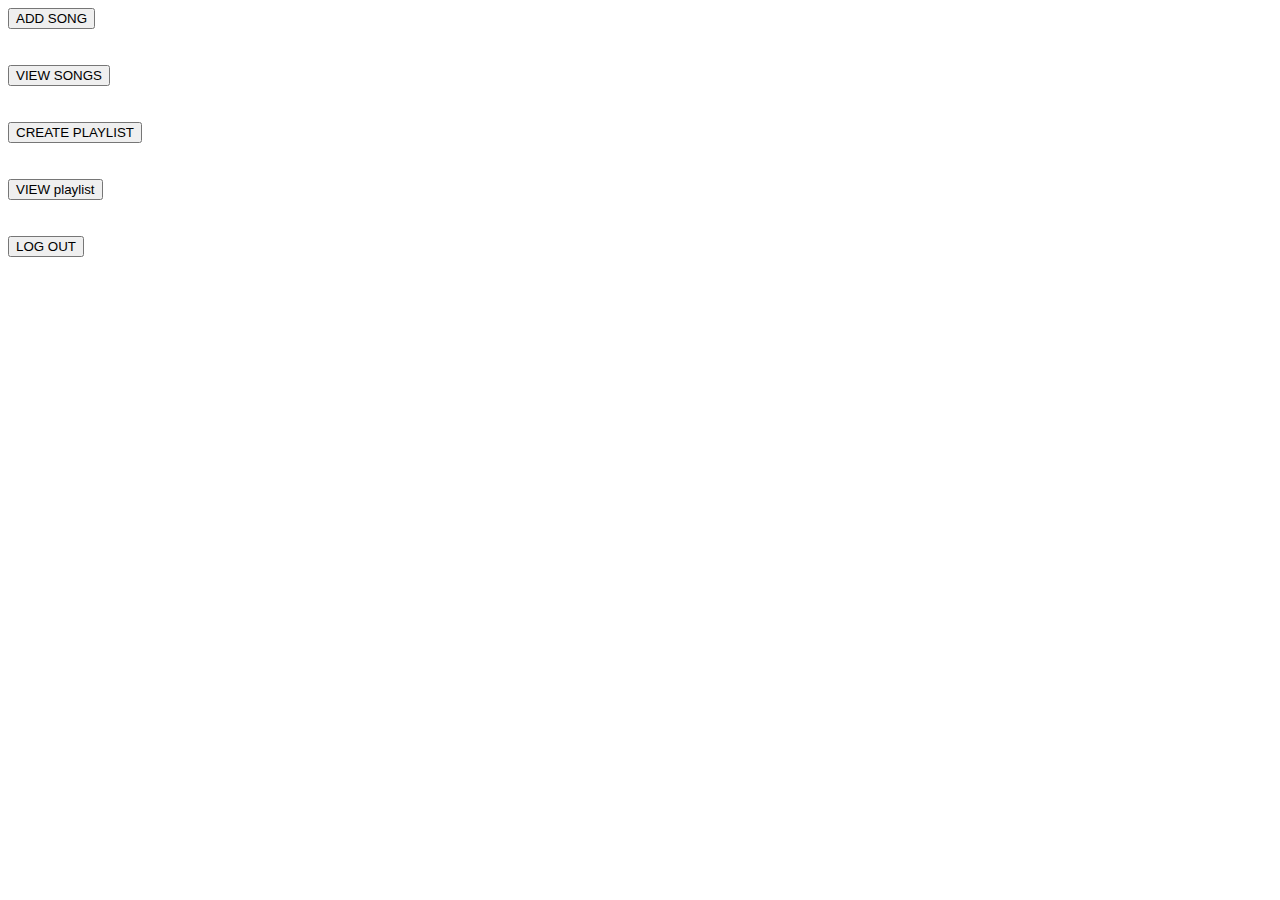
<file: src/main/resources/templates/adminhome.html>
<!DOCTYPE html>
<html>
<head>
<meta charset="ISO-8859-1">
<title>Insert title here</title>

</head>
<body>

 <form action="addsong">
        <input type="submit" value="ADD SONG">
       </form>
       
       <br><br>
      
       <form action="viewsongs">
        <input type="submit" value="VIEW SONGS">
       </form>
        <br><br>
        
        <form action="createplaylists">
        <input type="submit" value="CREATE PLAYLIST">
       </form>
        <br><br>
        
        <form action="viewplaylist">
        <input type="submit" value="VIEW playlist">
       </form>
       
        <br><br>
        
        <form action="logout">
        <input type="submit" value="LOG OUT">
       </form>
</body>
</html>
</file>
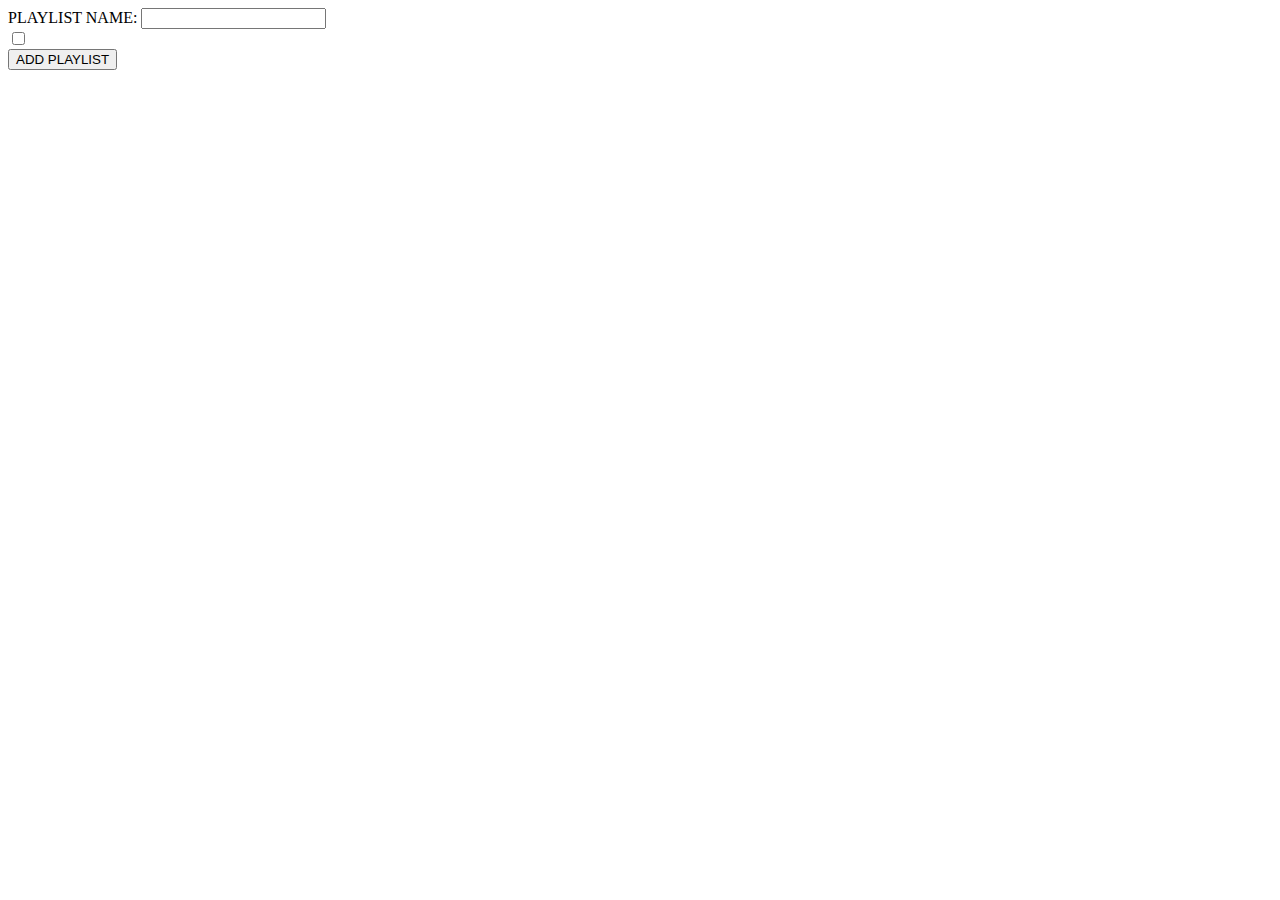
<file: src/main/resources/templates/createplaylist.html>
<!DOCTYPE html>
<html>
<head>

<title>createplaylist</title>
</head>
<body>
<form action="addplaylist" method="post">
<label>PLAYLIST NAME:</label>
<input type="text" name="name">
<br>
<div th:each="song:${songs}">
<input type="checkbox" th:name="songs" th:value="${song.id}">
<label th:text="${song.name}"></label>
</div>
<input type="submit" value="ADD PLAYLIST">


</form>
</body>
</html>
</file>
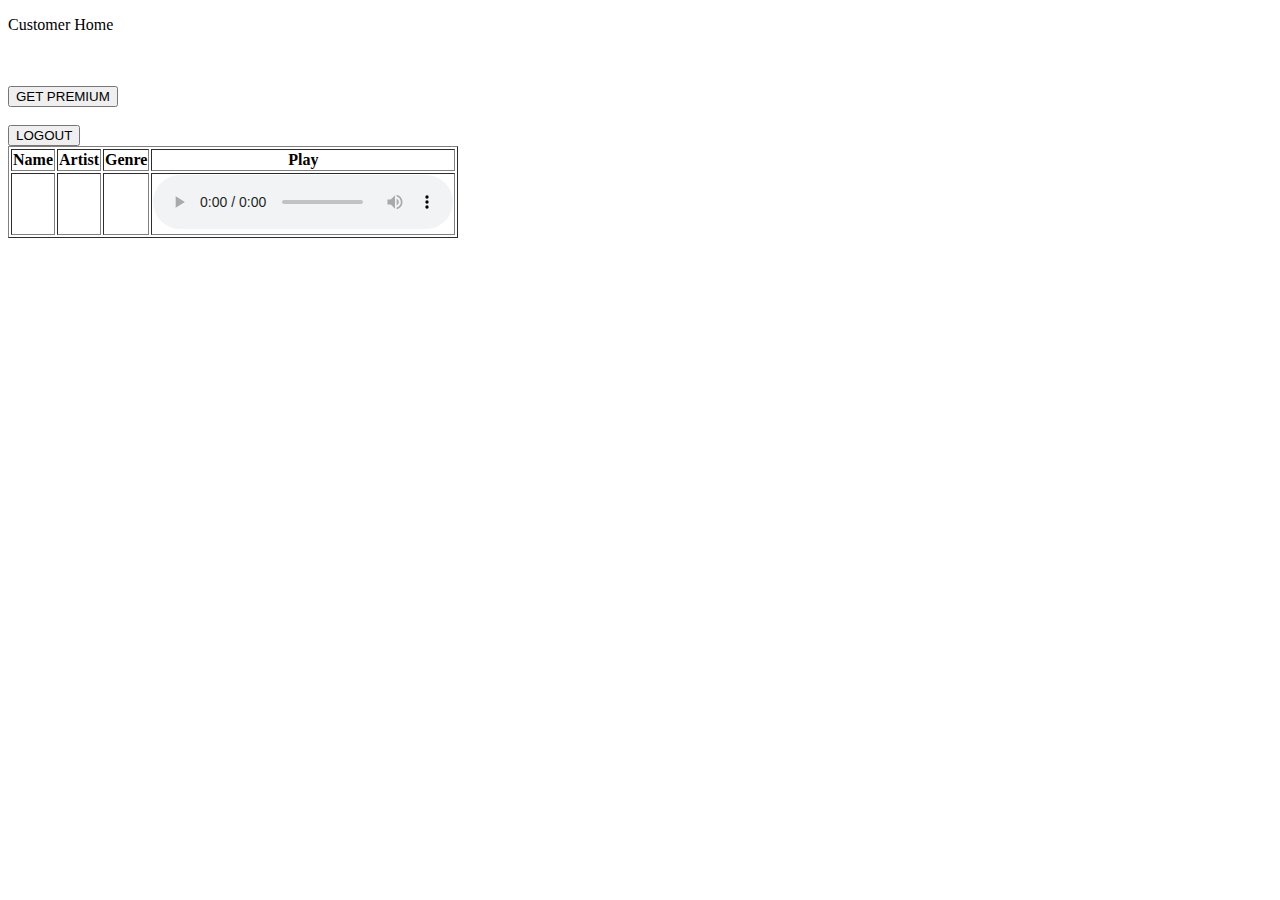
<file: src/main/resources/templates/customerhome.html>
<!DOCTYPE html>
<html>
<head>
<meta charset="UTF-8">
<title>CUSTOMER HOME</title>
</head>
<body>
	<p>Customer Home</p>
	<br>
	<br>

	<!-- <form action="playsongs">
	<input type="submit" value="PLAY SONGS">
	 </form>-->

<div th:unless="${ispremium}" class="non-premium">
	<form action="pay">
		<input type="submit" value="GET PREMIUM">
	</form>
	<br>
	<form action="logout">
		<input type="submit" value="LOGOUT">
	</form>
</div>

<div th:if="${ispremium}" class="premium">
	<table border="1">
			<thead>
				<tr>
					<th>Name</th>
					<th>Artist</th>
					<th>Genre</th>
					<th>Play</th>
				</tr>
			</thead>
			<tbody>
				<tr th:each="s:${songs}">
				<td th:text="${s.name}"></td>
				<td th:text="${s.artist}"></td>
				<td th:text="${s.genre}"></td>
				
				<td>
					<audio controls>
						<source th:src="${s.link}">
					</audio>
				 </td>
				 
				</tr>
			</tbody>
	</table>
</div>

</body>
</html>
</file>
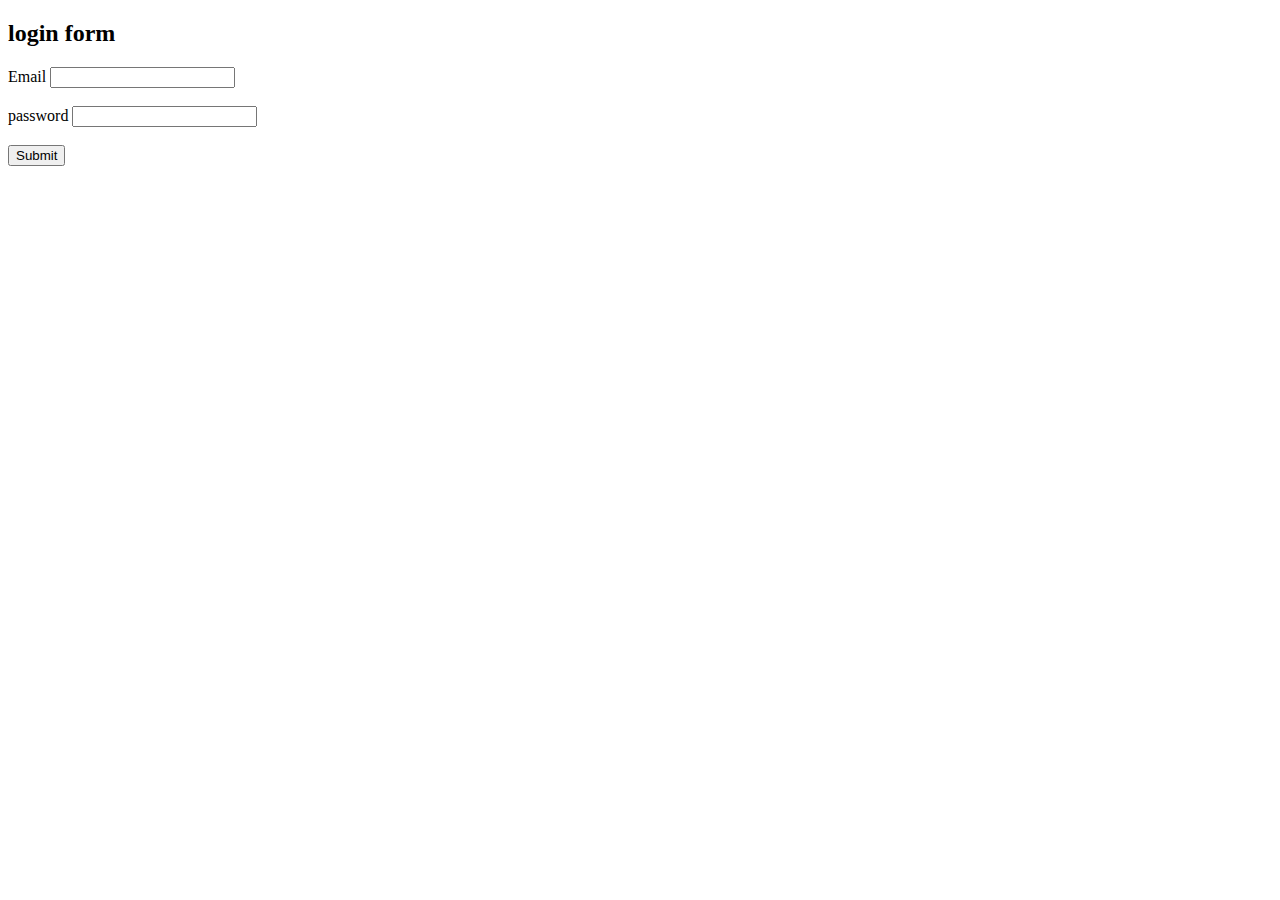
<file: src/main/resources/templates/login.html>
<!DOCTYPE html>
<html>
<head>
<meta charset="ISO-8859-1">
<title>login page</title>
</head>
<body>
<form action="/validate" method="post" >
<h2>login form</h2>

<label>Email</label>
<input type="email" name=email><br><br>

<label>password</label>
<input type="password" name="password"><br><br>

<input type="submit">
</form>

</body>
</html>
</file>
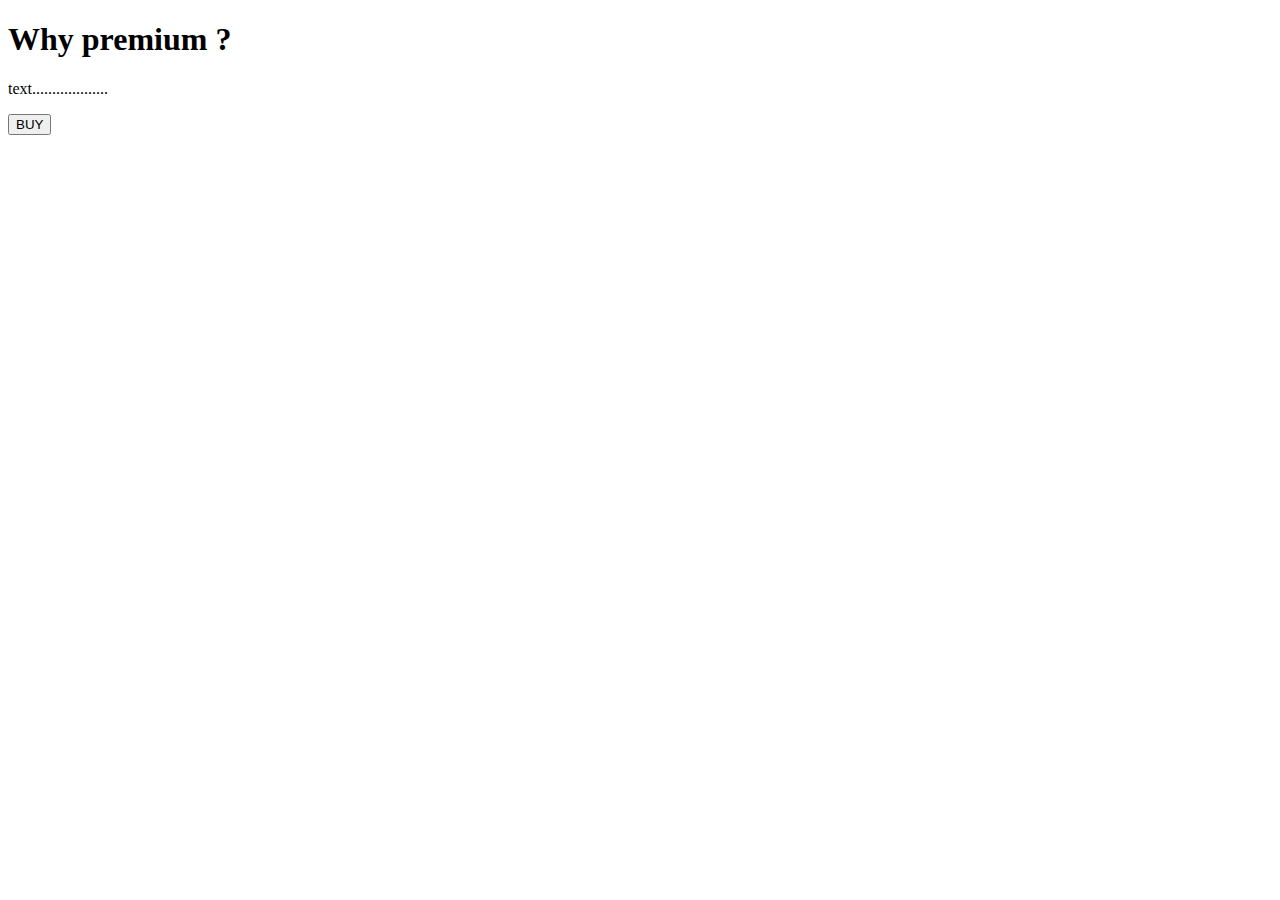
<file: src/main/resources/templates/pay.html>
<!DOCTYPE html>
<html xmlns:th="https://www.thymeleaf.org">
<head>
<meta charset="ISO-8859-1">

<title>View Course</title>
<script src="https://checkout.razorpay.com/v1/checkout.js"></script>
<script src="https://code.jquery.com/jquery-3.5.1.min.js"></script>

</head>
<body>
	<div>

		<h1>Why premium ?</h1>
		<p>text...................</p>

		<form id="payment-form">
			<button type="submit" class="buy-button">BUY</button>
		</form>

	</div>

	<script>
$(document).ready(function() {
    $(".buy-button").click(function(e) {
        e.preventDefault();
        var form = $(this).closest('form');
        
        
        createOrder();
    });
});

function createOrder() {
	
    $.post("/createOrder")
        .done(function(order) {
            order = JSON.parse(order);
            var options = {
                "key": "rzp_test_O9LFAtGu3SVlCN",
                "amount": order.amount_due.toString(),
                "currency": "INR",
                "name": "Tune Hub",
                "description": "Test Transaction",
                "order_id": order.id,
                "handler": function (response) {
                    verifyPayment(response.razorpay_order_id, response.razorpay_payment_id, response.razorpay_signature);
                },
                "prefill": {
                    "name": "Your Name",
                    "email": "test@example.com",
                    "contact": "9999999999"
                },
                "notes": {
                    "address": "Your Address"
                },
                "theme": {
                    "color": "#F37254"
                }
            };
            var rzp1 = new Razorpay(options);
            rzp1.open();
        })
        .fail(function(error) {
            console.error("Error:", error);
        });
}

function verifyPayment(orderId, paymentId, signature) {
     $.post("/verify", { orderId: orderId, paymentId: paymentId, signature: signature })
         .done(function(isValid) {
             if (isValid) {
             	alert("Payment successful");
             	window.location.href='payment-success';
             } else {
                 alert("Payment failed");
                 window.location.href='payment-failure';
             }
         })
         .fail(function(error) {
             console.error("Error:", error);
         });
}
</script>
</body>
</html>
</file>
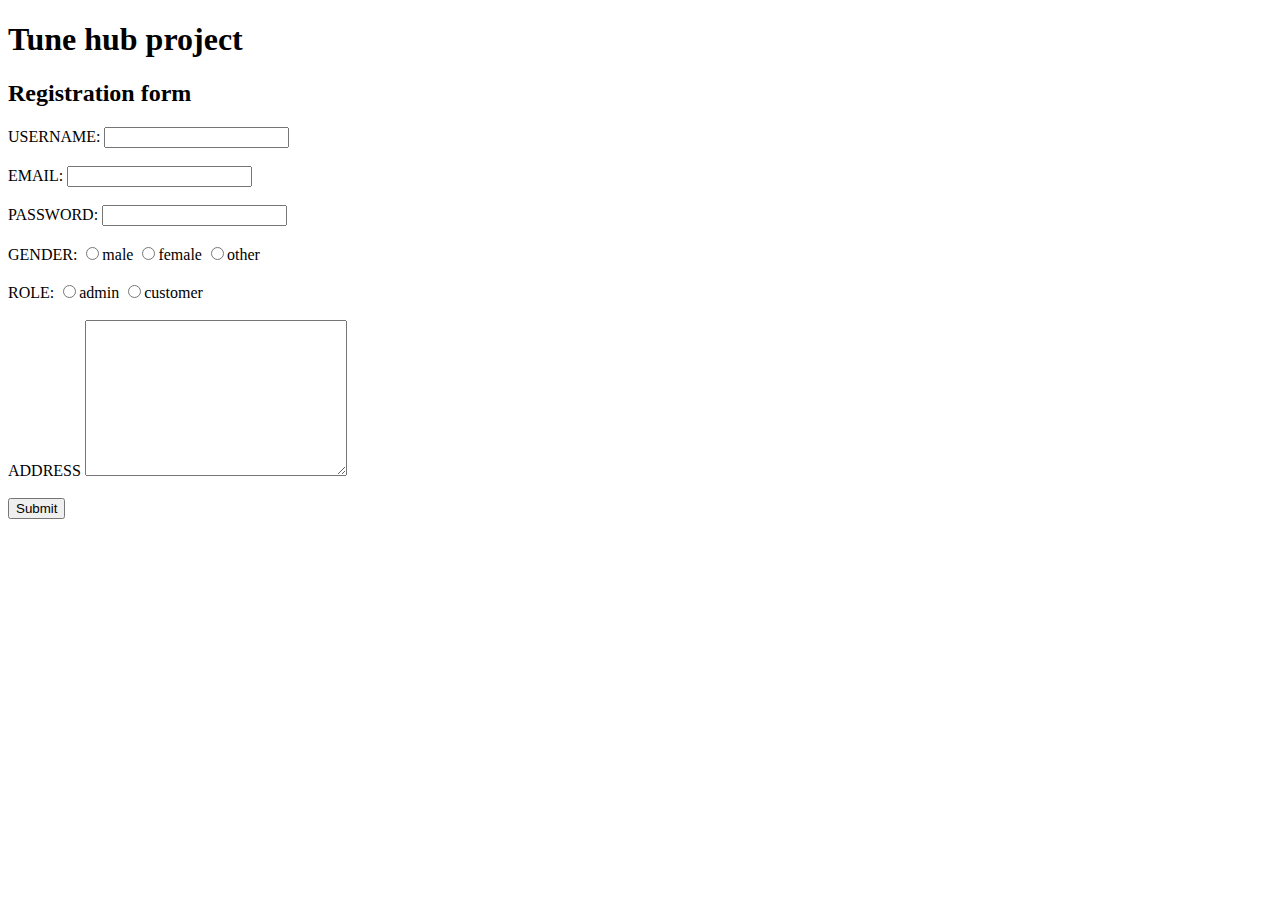
<file: src/main/resources/templates/registration.html>
<!DOCTYPE html>
<html>
<head>
<meta charset="ISO-8859-1">
<title>registration</title>
</head>
<body>
<h1>Tune hub project</h1>
 <form action="/register" method="post" >
 <h2>Registration form</h2>
      <label>USERNAME:</label>
      <input type="text" name="username" /><br /><br />
      <label>EMAIL:</label>
      <input type="email" name="email" /><br /><br />
      <label>PASSWORD:</label>
      <input type="password" name="password" /><br /><br />
      
     
      <label>GENDER:</label>
      <input type="radio" value="male" name="gender" />male
      <input type="radio" value="female" name="gender" />female
      <input type="radio" value="other" name="gender" />other <br /><br />
      <label>ROLE:</label>
      <input type="radio" value="admin" name="role" />admin
      <input type="radio" value="customer" name="role" />customer<br /><br />
      <label>ADDRESS</label>
      <textarea name="address" id="1" cols="30" rows="10"></textarea
      ><br /><br />
      <input type="submit" />
    </form>
</body>
</html>
</file>
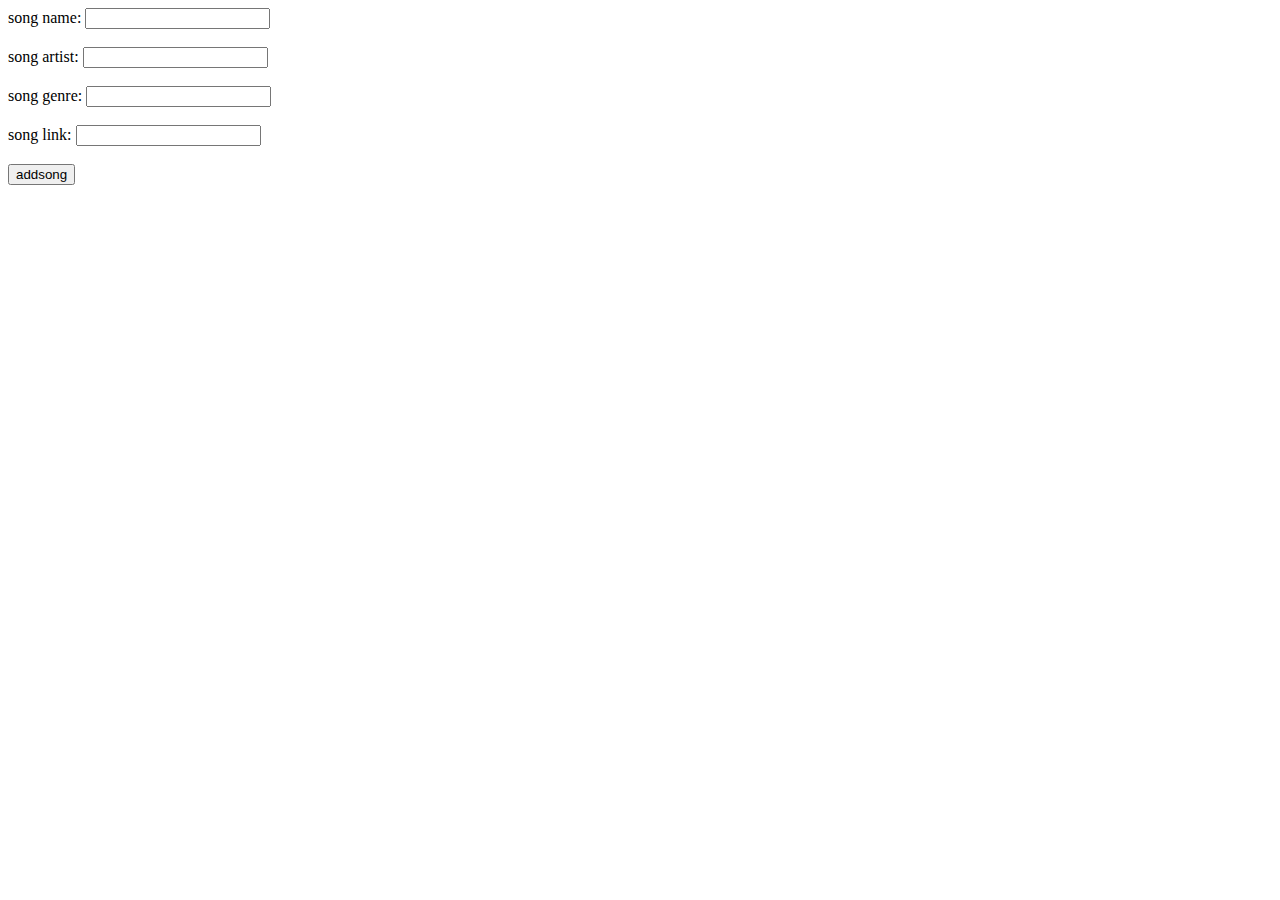
<file: src/main/resources/templates/song.html>
<!DOCTYPE html>
<html>
<head>

<title>ADD SONG</title>
</head>
<body>
<form action="addsongs" method="post">
<label>song name:</label>
<input type="text" name="name"><br><br>

<label>song artist:</label>
<input type="text" name="artist"><br><br>

<label>song genre:</label>
<input type="text" name="genre"><br><br>

<label>song link:</label>
<input type="text" name="link"><br><br>

<input type="submit" value="addsong">
</form>

</body>
</html>
</file>
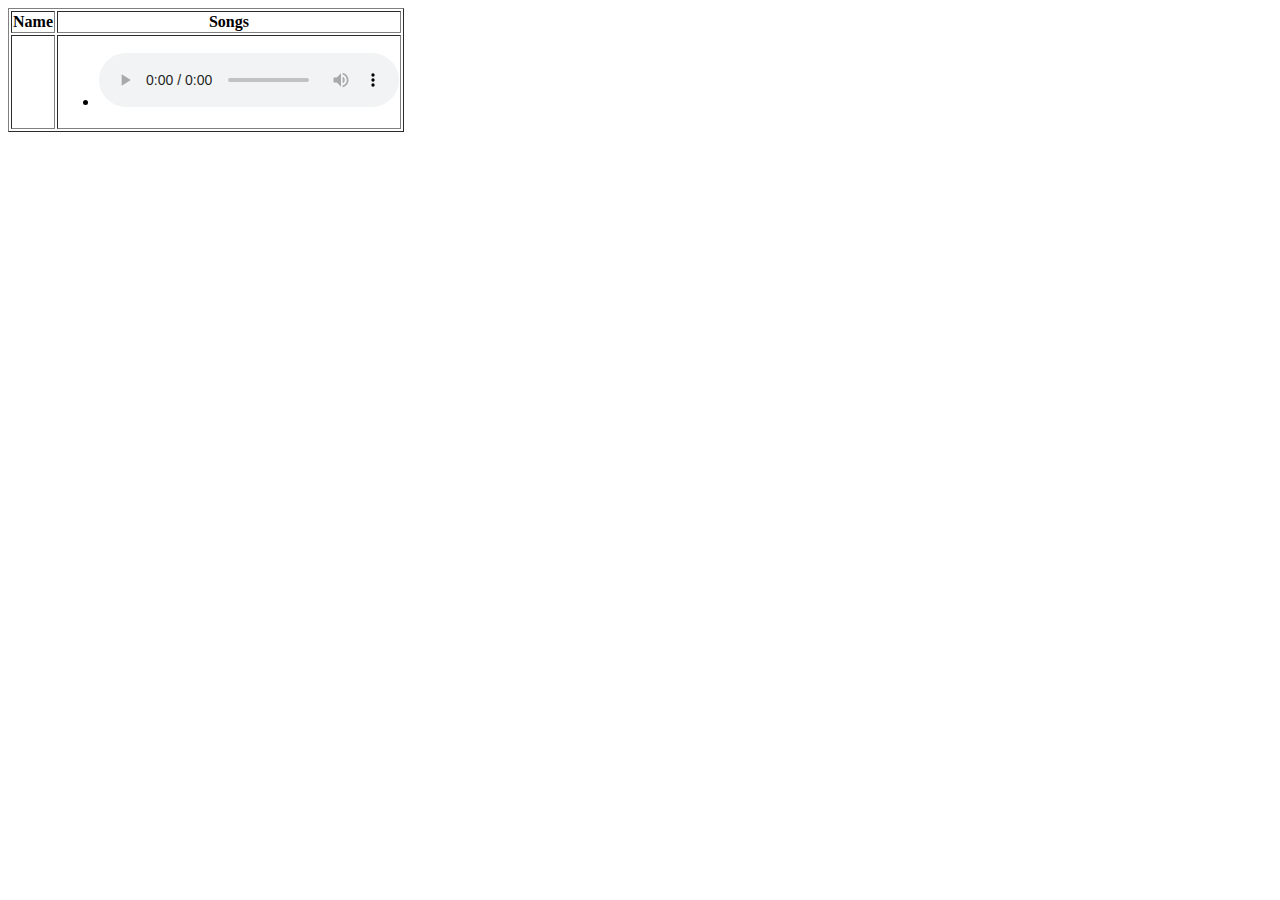
<file: src/main/resources/templates/viewplaylists.html>
<!DOCTYPE html>
<html>
<head>

<title>VIEW PLAYLIST</title>
</head>
<body>
<table border="1">
<thead>
<tr>
<th>Name</th>
<th>Songs</th>

</tr>
</thead>

<tbody>
<tr th:each="playlist:${playlists}">
<td th:text="${playlist.name}"></td>

<td>
<ul>
<li th:each="song:${playlist.songs}">
<span th:text="${song.name}">

<audio controls>
<source th:src="${song.link}"></audio>

</span>
</li>
</ul>
</td>

</tr>
</tbody>

</table>
</body>
</html>
</file>
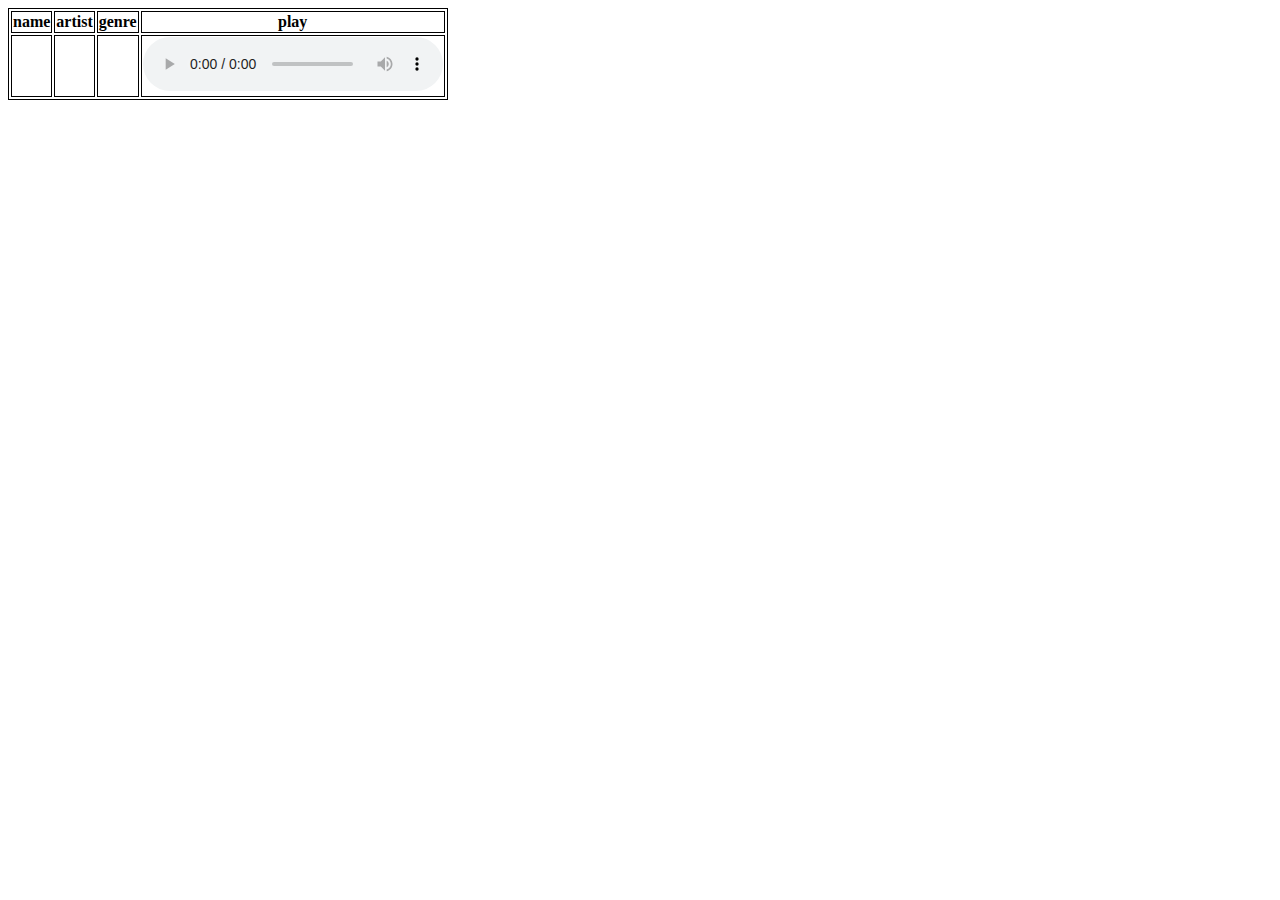
<file: src/main/resources/templates/viewsongs.html>
<!DOCTYPE html>
<html>
<head>
<title>view songs</title>
<style>
table, th, td {
  border:1px solid black;
}
</style>
</head>
<body>
<table>
<thead>
<tr>
<th>name</th>
<th>artist</th>
<th>genre</th>
<th>play</th>
</tr>
</thead>

<tbody>
<tr th:each="song:${songs}">
<td th:text="${song.name}"></td>
<td th:text="${song.artist}"></td>
<td th:text="${song.genre}"></td>
<td>
    <audio controls>
        <source th:src="${song.link}" type="audio/mp3">
        Your browser does not support the audio element.
    </audio>
</td>
</tr>
</tbody>

</table>
</body>
</html>
</file>
